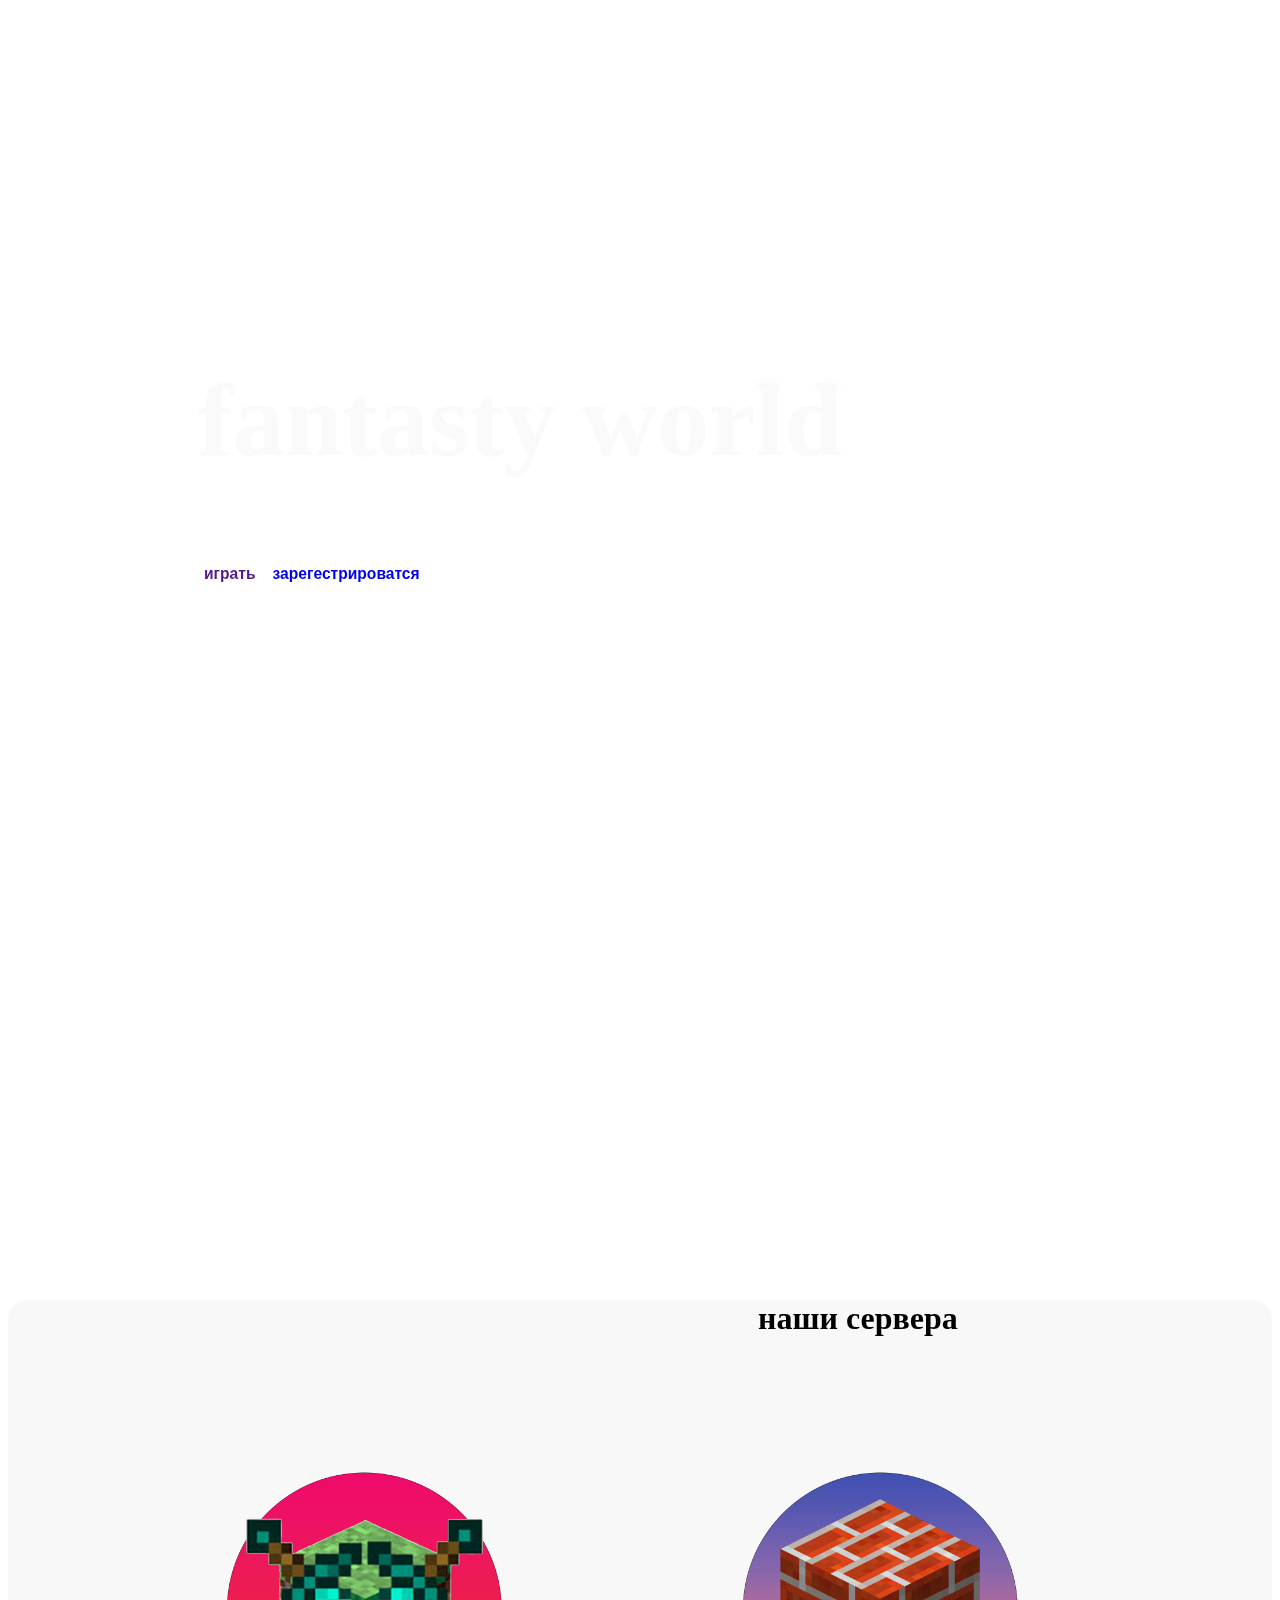
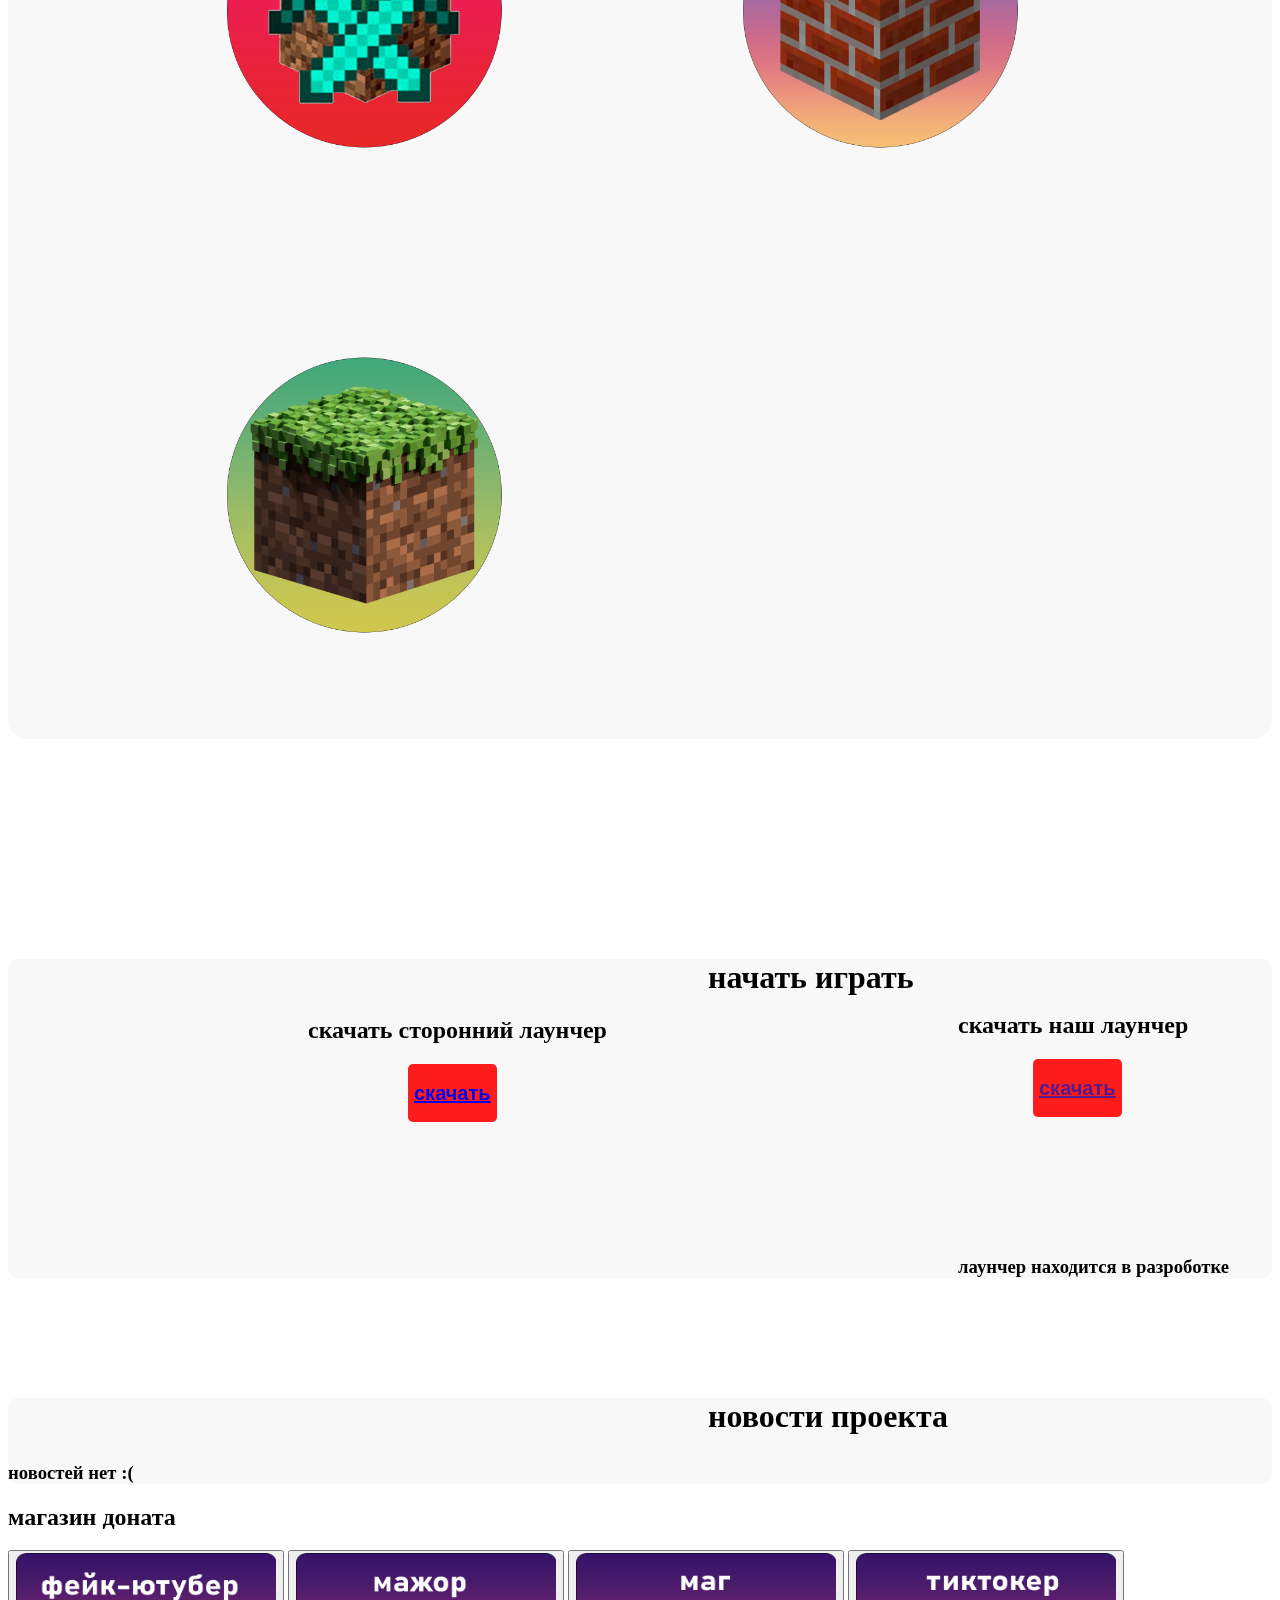
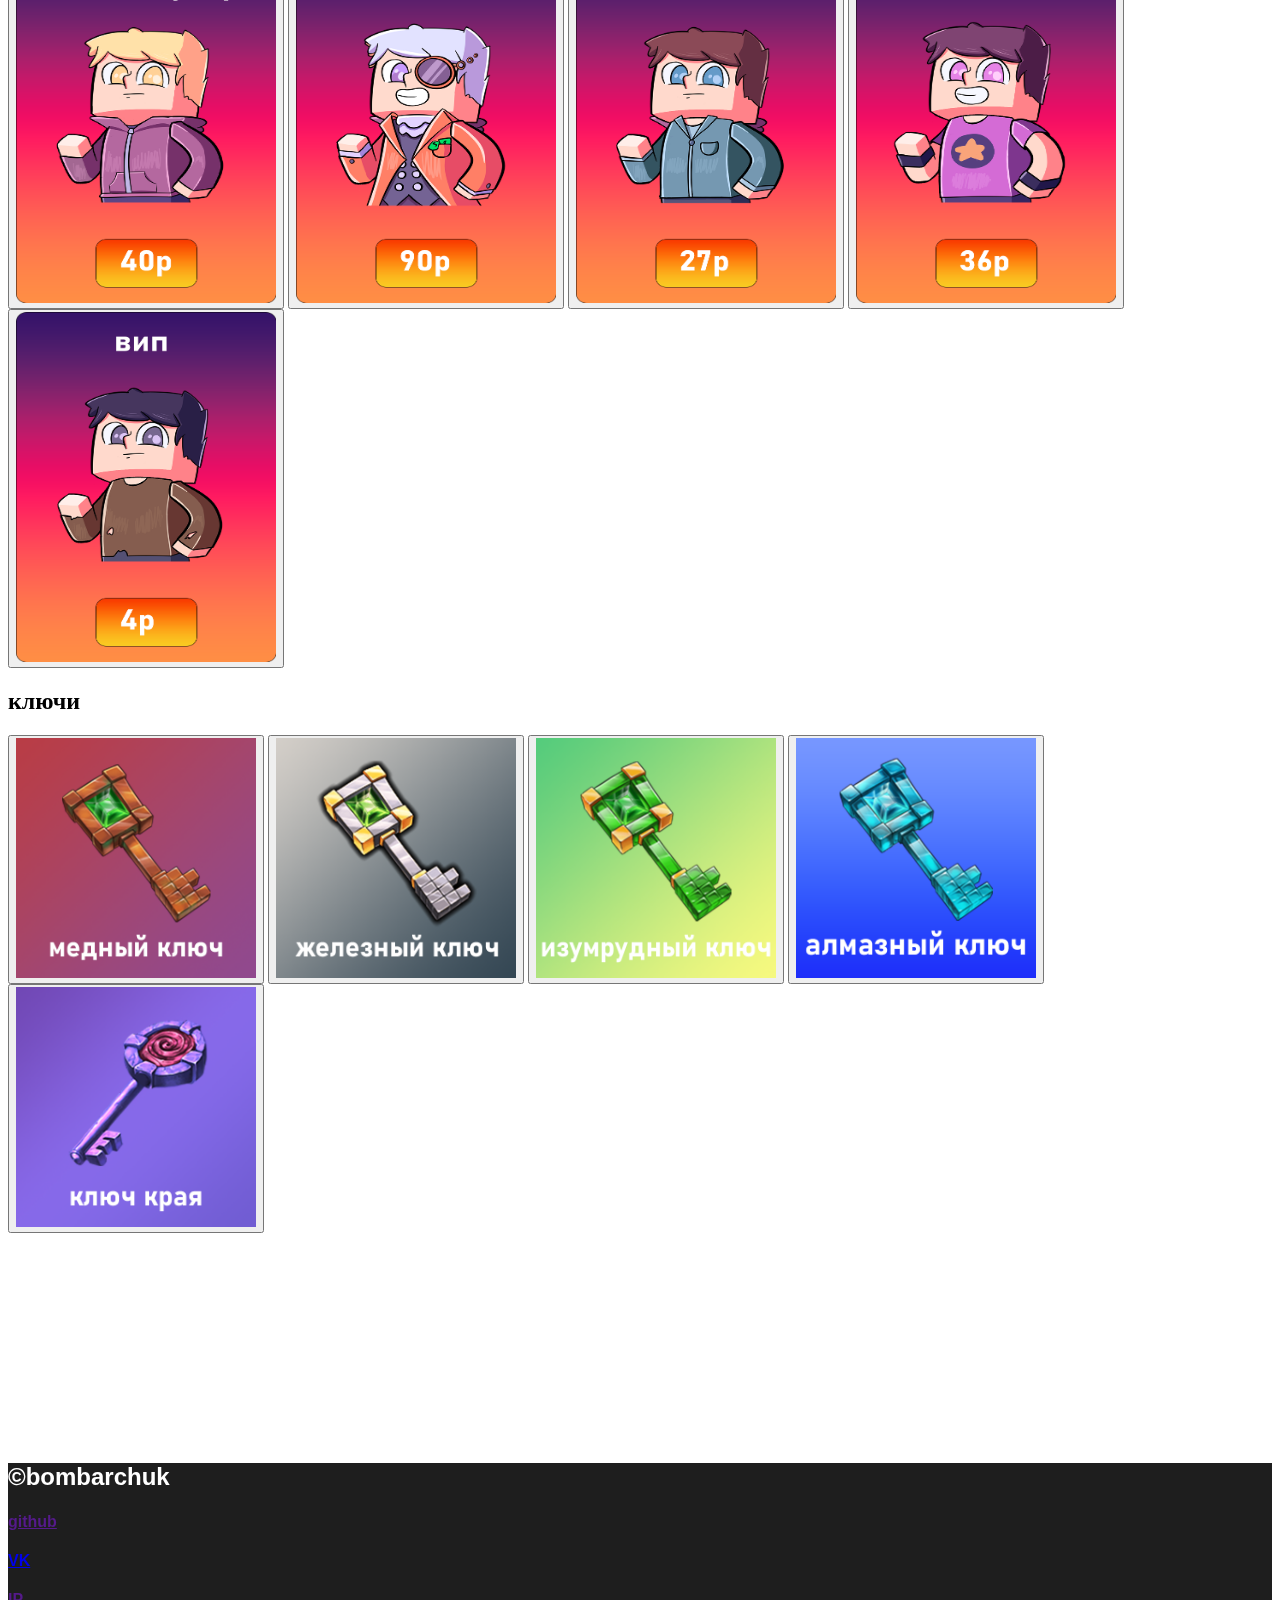
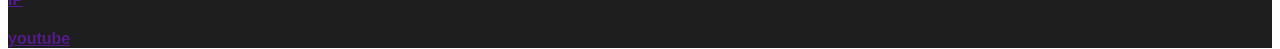
<file: index.html>
<!DOCTYPE html>
<html lang="en">
<head>
    <meta charset="UTF-8">
    <meta http-equiv="X-UA-Compatible" content="IE=edge">
    <meta name="viewport" content="width=device-width, initial-scale=1.0">
    <link rel="stylesheet" href="css/style.css">
    <title>FW</title>
    <noscript>javacsript выключен! Включите его в настройках вашего браузера</noscript>
    <script src="script.js"></script>
</head>
<body>
    <div class="main">
        <div class="navbar">
            <a href=""><h3>магазин</h3></a>
            <a href="https://vk.com/fanetasyworld"><h3>группа вк</h3></a>
            <a href=""><h3>discord</h3></a>
            <a href=""><h3>форум</h3></a>
        </div>
        <header><h1>fantasty world</h1></header>
        <div class="buttons">
            <button><a href=""><h3>играть</h3></a></button>
            <button><a href="pages/login.html"><h3>зарегестрироватся</h3></a></button>
        </div>
        <div class="servers">
            <h3>наши сервера</h3>
            <button><a href=""><img src="images/pvp servers.png" width="300px" height="300px"></a></button>
            <button><a href=""><img src="images/build.png" width="300px" height="300px"></a></button>
            <button><a href=""><img src="images/vanilla.png" width="300px" height="300px"></a></button>
        </div>
        <div class="play">
            <div class="labele1"><h1>начать играть</h1></div>
            <div class="launcers">
                <div class="launcer1">
                    <h2>скачать сторонний лаунчер</h2>
                    <button><a href="https://tlauncher.org/"><h2>скачать</h2></a></button>
                </div>
                <div class="launcer2">
                    <h2>скачать наш лаунчер</h2>
                    <button><a href=""><h2>скачать</h2></a></button>
                    <h3>лаунчер находится в разроботке</h3>
                </div>
            </div>
        </div>
        <div class="news">
            <h2>новости проекта</h2>
            <h3>новостей нет :(</h3>
        </div>
        <div class="shop_donate">
            <h2>магазин доната</h2>
            <button><a href=""><img src="images/donate_button_fakeYT.png" width="260px" height="350px"></a></button>
            <button><a href=""><img src="images/donate_button_major.png" width="260px" height="350px"></a></button>
            <button><a href=""><img src="images/donate_button_mag.png" width="260px" height="350px"></a></button>
            <button><a href=""><img src="images/donate_button_tiktoker.png" width="260px" height="350px"></a></button>
            <button><a href=""><img src="images/donate_button_VIP.png" width="260px" height="350px"></a></button>
        </div>
        <div class="shop_case">
            <h2>ключи</h2>
            <button><a href=""><img src="images/key_button_copper.png" width="240px" height="240px"></a></button>
            <button><a href=""><img src="images/key_button_iron.png" width="240px" height="240px"></a></button>
            <button><a href=""><img src="images/key_button_emirald.png" width="240px" height="240px"></a></button>
            <button><a href=""><img src="images/key_button_dimond.png" width="240px" height="240px"></a></button>
            <button><a href=""><img src="images/key_button_end.png" width="240px" height="240px"></a></button>
        </div>
        <footer>
        <h2>©bombarchuk</h2>
            <div class="block-1">
                <a href=""><h4>github</h4></a>
                <a href="https://vk.com/fanetasyworld"><h4>VK</h4></a>
                <a href=""><h4>IP</h4></a>
                <a href=""><h4>youtube</h4></a>
            </div>
    </footer>
    </body>
    </div>
</html>
</file>
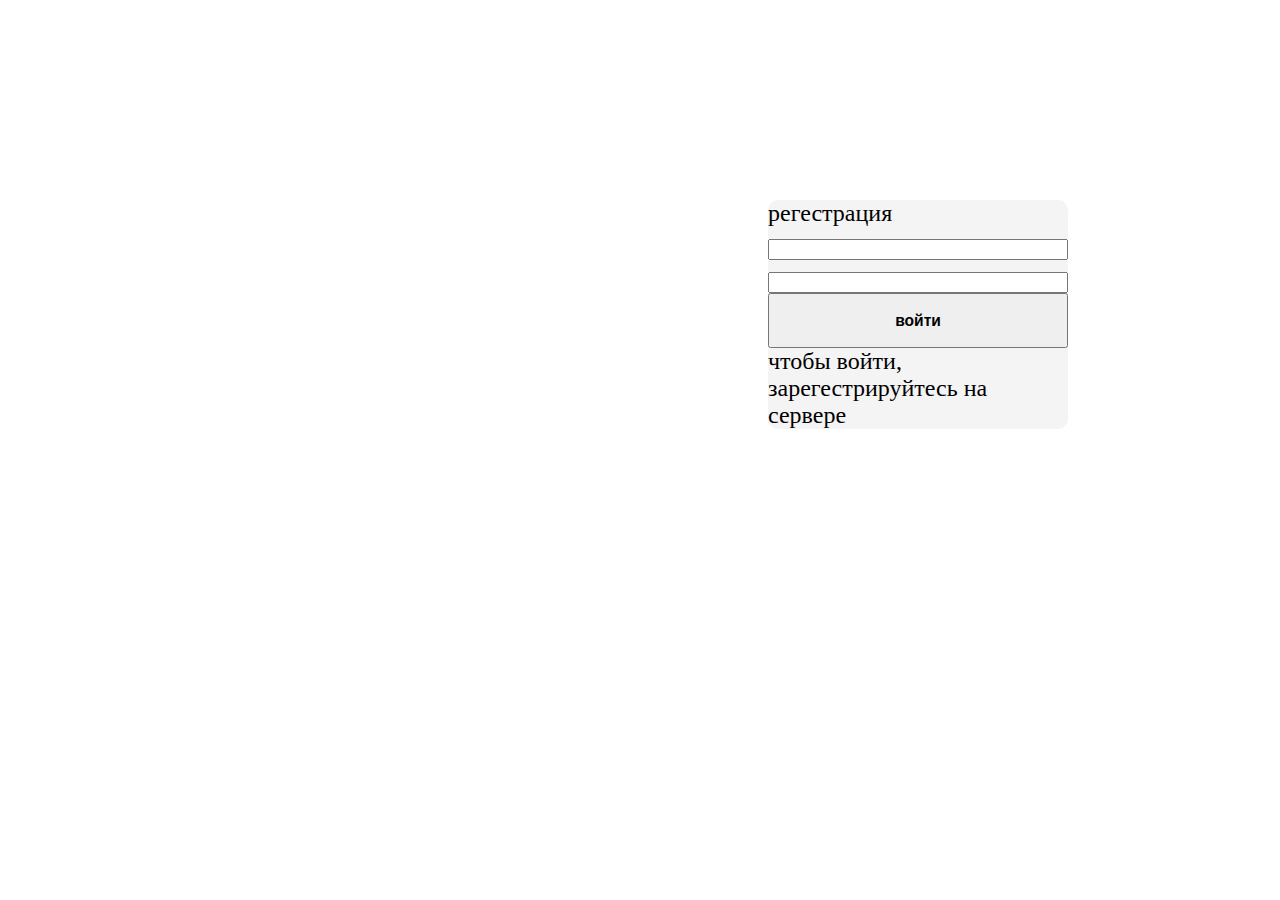
<file: pages/login.html>
<!DOCTYPE html>
<html lang="en">
<head>
    <meta charset="UTF-8">
    <meta http-equiv="X-UA-Compatible" content="IE=edge">
    <meta name="viewport" content="width=device-width, initial-scale=1.0">
    <link rel="stylesheet" href="login_style.css">
    <title>Document</title>
</head>
<body>
    <div class="box">
        <form action="">
            <label for="">регестрация</label>
        <input type="text">
        <input type="password">
        <button><h3>войти</h3></button>
        <label for="">чтобы войти, зарегестрируйтесь на сервере</label>
        </form>
    </div>
</body>
</html>
</file>
<file: css/style.css>
body {
    background-image: url(https://celes.club/uploads/posts/2022-05/1653684502_1-celes-club-p-fon-mainkraft-postroiki-krasivie-1.jpg);
    background-size: contain;
    backdrop-filter: blur(0px);
    background-repeat: no-repeat;
    border-radius: 10px;

}
.navbar {
    overflow: hidden;
    position: fixed;
    top: 0;
    margin-left: 340px;
    margin-top: -370px;
    backdrop-filter: blur(5px);

}
.navbar a {
    float: left;
    padding: 90px;
    font-size: 22px;
    font-family: segoe ui;
    color: rgb(255, 255, 255);
    font-style: calc();
    margin-top: -60px;
    border-bottom: 3px;
    text-decoration: none;
}
header {
    margin-top: 360px;
    margin-left: 190px;
    color: rgb(250, 250, 250);
    font-family: 'segoe ui';
    font-size: 52px;
}
.buttons {
    font-size: 18px;
    font-family: arial;
    margin-left:190px ;
}

.buttons button {
    border-radius: 15px;
    background-color: rgba(255, 255, 255, 0.846);
    border: 5px white;
    border-bottom: 3px;
    color: white;
    text-decoration: none;
}
.buttons button a {
    text-decoration: none;
}
.servers {
    margin-top: 700px;
    background-color: rgba(242, 242, 242, 0.565);
    border-radius: 20px;
}
.servers h3 {
    color: black;
    font-family: segoe ui;
    margin-left: 750px;
    font-size: 32px;
    margin-top: ;
}
.servers button {
    background-color: rgba(0, 0, 0, 0);
    background-size: 50px 50px;
    margin-left: 200px;
    margin-top: 90px;
    border: none;
    margin-bottom: 90px;
}
/*раздел играть*/
.play {
    margin-left: 0px;
    margin-top: 220px;
    margin-bottom: 50px;
    background-color:rgba(242, 242, 242, 0.565);
    border-radius: 10px;
}
.play h1 {
    margin-left: 700px;
    font-family: segoe ui;
    font-size: 32px;
}
.launcer1 {
    margin-left: 250px;
    font-family: 'Segoe UI';
}
.launcer2 {
    margin-left: 900px;
    font-family: 'Segoe UI';
    margin-top: -250px;
}
.launcer1 button {
    border-radius: 5px;
    border: none;
    background-color: rgb(253, 28, 28);
    color: white;
    margin-left: 100px;
    margin-bottom: 120px;
    text-decoration: none;
}
.launcer2 button {
    border-radius: 5px;
    border: none;
    background-color: rgb(253, 28, 28);
    color: white;
    margin-left: 75px;
    margin-bottom: 120px;
    text-decoration: none;
}
.launcers {
    margin-left: 50px;
}
.news {
    background-color:rgba(242, 242, 242, 0.565);
    border-radius: 10px;
    margin-top: 120px; 
    font-family: segoe ui;
}
.news h2 {
    margin-left: 700px;
    font-size: 32px;
}
footer {
    background-color: rgb(30, 30, 30);
    font-family:Helvetica;
    color: white;
    margin-bottom: -21px;
    margin-top: 230px;
}
.shop {
    background-color:rgba(242, 242, 242, 0.565);
    border-radius: 10px;
    margin-top: 100px;
    font-family: segoe ui;
}
.shop button {
    border: none;
    margin-left: 75px;
}
</file>
<file: pages/login_style.css>
form {
    display: flex;
    flex-direction: column;
    font-family: 'Segoe UI';
    width: 300px;
    margin-left: 760px;
    margin-top: 200px;
    background-color: rgba(242, 242, 242, 0.808);
    border-radius: 10px;
    font-size: 24px;
}
form input {
    margin-top: 12px;
}
</file>
